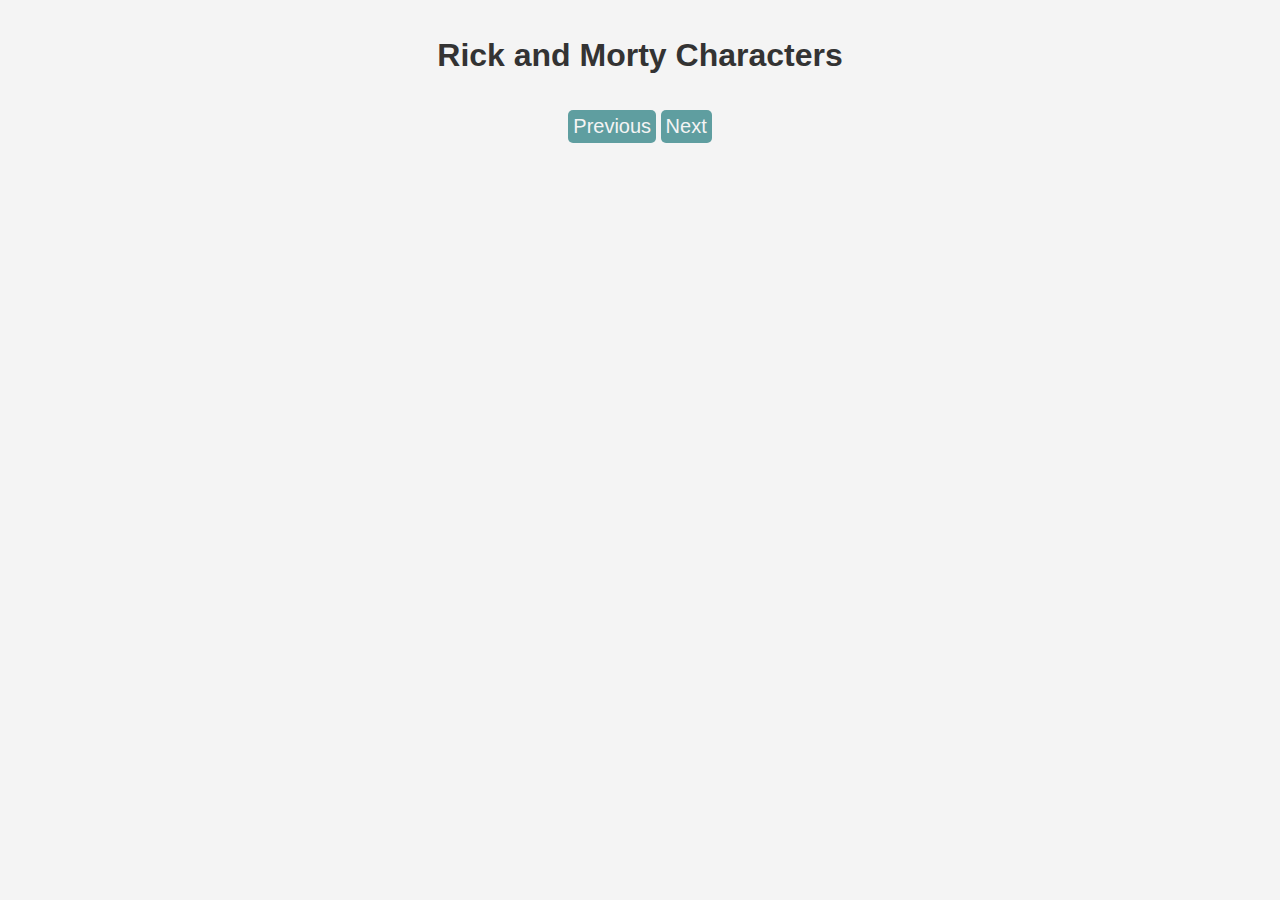
<file: index.html>
<!DOCTYPE html>
<html lang="en">
<head>
  <meta charset="UTF-8" />
  <title>Rick and Morty Encyclopedia</title>
  <link rel="stylesheet" href="style.css" />
</head>
<body>
  <h1>Rick and Morty Characters</h1>
  <div id="gallery" class="grid"></div>
  <div class="pagination">
    <button onclick="prevPage()">Previous</button>
    <span id="pageInfo"></span>
    <button onclick="nextPage()">Next</button>
  </div>
  <footer id="clock"></footer>

  <script src="script.js"></script>
</body>
</html>
</file>
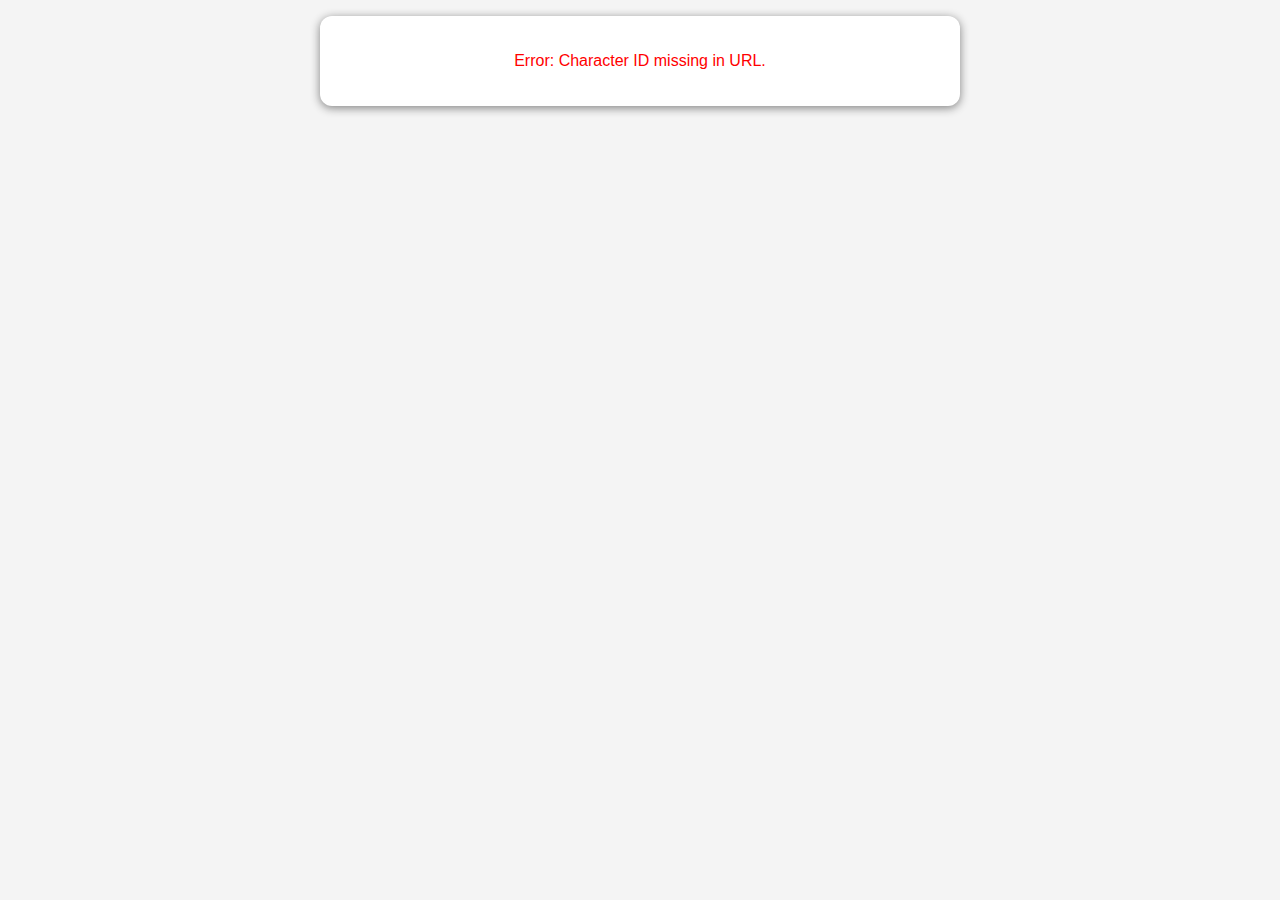
<file: detail.html>
<!DOCTYPE html>
<html lang="en">
<head>
  <meta charset="UTF-8" />
  <title>Character Detail</title>
  <link rel="stylesheet" href="style.css" />
</head>
<body>
  <div id="character-detail" class="detail-container"></div>
  <footer id="clock"></footer>

  <script src="detail.js"></script>
</body>
</html>
</file>
<file: style.css>
body {
  font-family: 'Segoe UI', sans-serif;
  background: #f4f4f4;
  color: #333;
  margin: 0;
  padding: 1rem;
  text-align: center;
}
h1 {
  margin-bottom: 1rem;
}
.grid {
  display: grid;
  grid-template-columns: repeat(3, 1fr);
  gap: 1rem;
}
.card {
  background: #fff;
  padding: 1rem;
  border-radius: 10px;
  box-shadow: 0 2px 8px rgba(0,0,0,0.1);
  cursor: pointer;
  transition: transform 0.2s;
}

.card img {
  width: 100%;
  border-radius: 8px;
}
.pagination {
  margin: 20px;
}
footer {
  margin-top: 20px;
  font-weight: bold;
}
.detail-container {
  max-width: 600px;
  margin: auto;
  background: #fff;
  padding: 20px;
  border-radius: 12px;
  box-shadow: 0 2px 10px gray;
}
.detail-container img {
  width: 300px;
  border-radius: 10px;
}
button{
    color:#f4f4f4;
    background-color: cadetblue;
    border-radius: 5px;
    cursor: pointer;
    border: none;
    font-size: 20px;
    font-weight: 400;
    padding: 5px;
}
</file>
